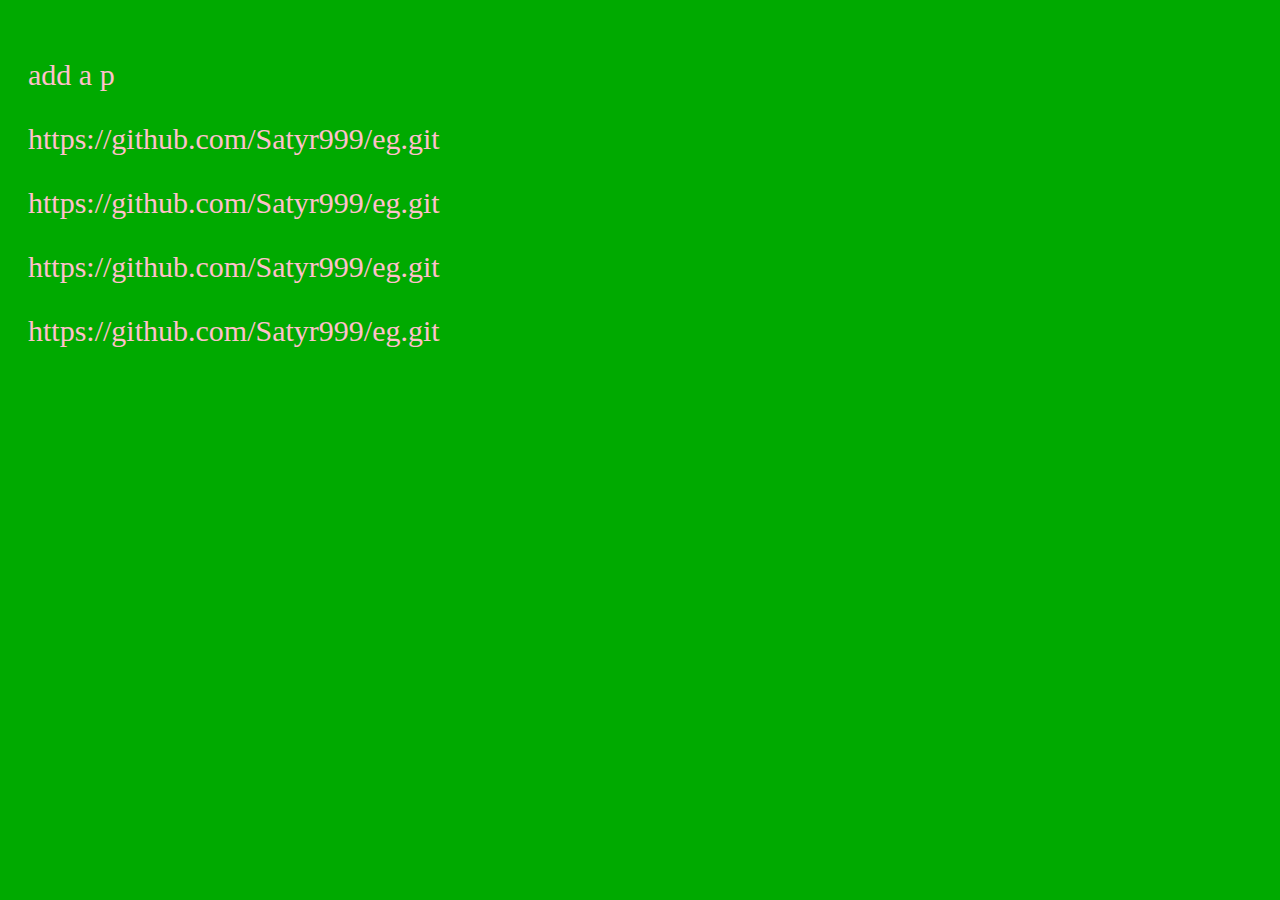
<file: index.html>
<!DOCTYPE html>
<html lang="en">

<head>
    <meta charset="UTF-8">
    <meta name="viewport" content="width=device-width, initial-scale=1.0">
    <meta http-equiv="X-UA-Compatible" content="ie=edge">
    <title>Document</title>
    <link rel='stylesheet' type='text/css' href='css/base.css' />

</head>

<body>
    <div class='box'></div>
    <p>add a p </p>
    <p>https://github.com/Satyr999/eg.git</p>
    <p>https://github.com/Satyr999/eg.git</p>
    <p>https://github.com/Satyr999/eg.git</p>
    <p>https://github.com/Satyr999/eg.git</p>
</body>

</html>
</file>
<file: css/base.css>
body {
    background: #0a0;
    padding: 20px;
}

p {
    color: pink;
    font-size: 30px;
}
</file>
